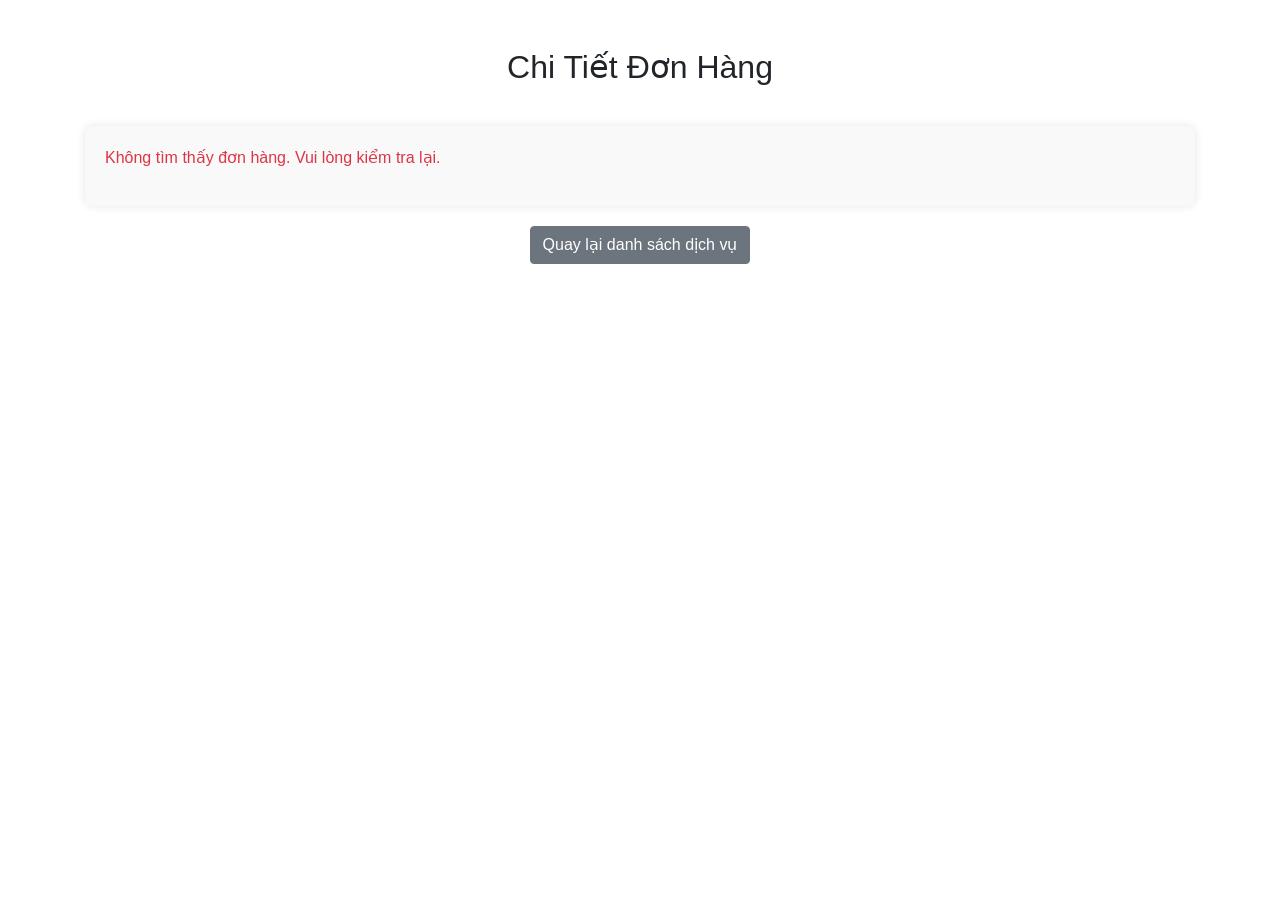
<file: cleaning-company-website-template-1-1/order-detail.html>
<!DOCTYPE html>
<html lang="en">
<head>
    <meta charset="UTF-8">
    <meta name="viewport" content="width=device-width, initial-scale=1.0">
    <title>Chi Tiết Đơn Hàng - TechTitans</title>
    <link href="https://stackpath.bootstrapcdn.com/bootstrap/4.4.1/css/bootstrap.min.css" rel="stylesheet">
    <style>
        .order-container {
            margin-top: 40px;
            padding: 20px;
            background-color: #f9f9f9;
            border-radius: 8px;
            box-shadow: 0 0 10px rgba(0, 0, 0, 0.1);
        }
        .order-container h4 {
            color: #333;
        }
        .back-to-services {
            margin-top: 20px;
        }
    </style>
</head>
<body>
    <div class="container mt-5">
        <h2 class="text-center">Chi Tiết Đơn Hàng</h2>
        <div id="order-detail" class="order-container"></div>
        <div class="text-center back-to-services">
            <a href="service.html" class="btn btn-secondary">Quay lại danh sách dịch vụ</a>
        </div>
    </div>

    <script>
        document.addEventListener("DOMContentLoaded", function () {
            // Lấy ID của đơn hàng từ URL
            const urlParams = new URLSearchParams(window.location.search);
            const orderId = urlParams.get('id');

            // Lấy danh sách đơn hàng từ localStorage
            const orders = JSON.parse(localStorage.getItem('orders')) || [];
            const order = orders.find(order => order.id == orderId);

            const orderDetail = document.getElementById('order-detail');

            if (order) {
                // Hiển thị chi tiết đơn hàng
                orderDetail.innerHTML = `
                    <h4><strong>Dịch vụ:</strong> ${order.service}</h4>
                    <p><strong>Giá:</strong> ${order.price}</p>
                    <p><strong>Họ và tên:</strong> ${order.fullName}</p>
                    <p><strong>Số điện thoại:</strong> ${order.phone}</p>
                    <p><strong>Ngày:</strong> ${order.date}</p>
                    <p><strong>Thời gian:</strong> ${order.startTime} - ${order.endTime}</p>
                    <p><strong>Địa chỉ:</strong> ${order.address}</p>
                    <p><strong>Lời nhắn:</strong> ${order.message}</p>
                    <p><strong>Trạng thái:</strong> <span id="order-status">${order.status}</span></p>
                `;
            } else {
                // Hiển thị thông báo khi không tìm thấy đơn hàng
                orderDetail.innerHTML = `
                    <p class="text-danger">Không tìm thấy đơn hàng. Vui lòng kiểm tra lại.</p>
                `;
            }

            // Debugging thông tin từ localStorage để xác minh
            console.log("Order ID from URL:", orderId);
            console.log("Orders in localStorage:", orders);
        });
    </script>
</body>
</html>
</file>
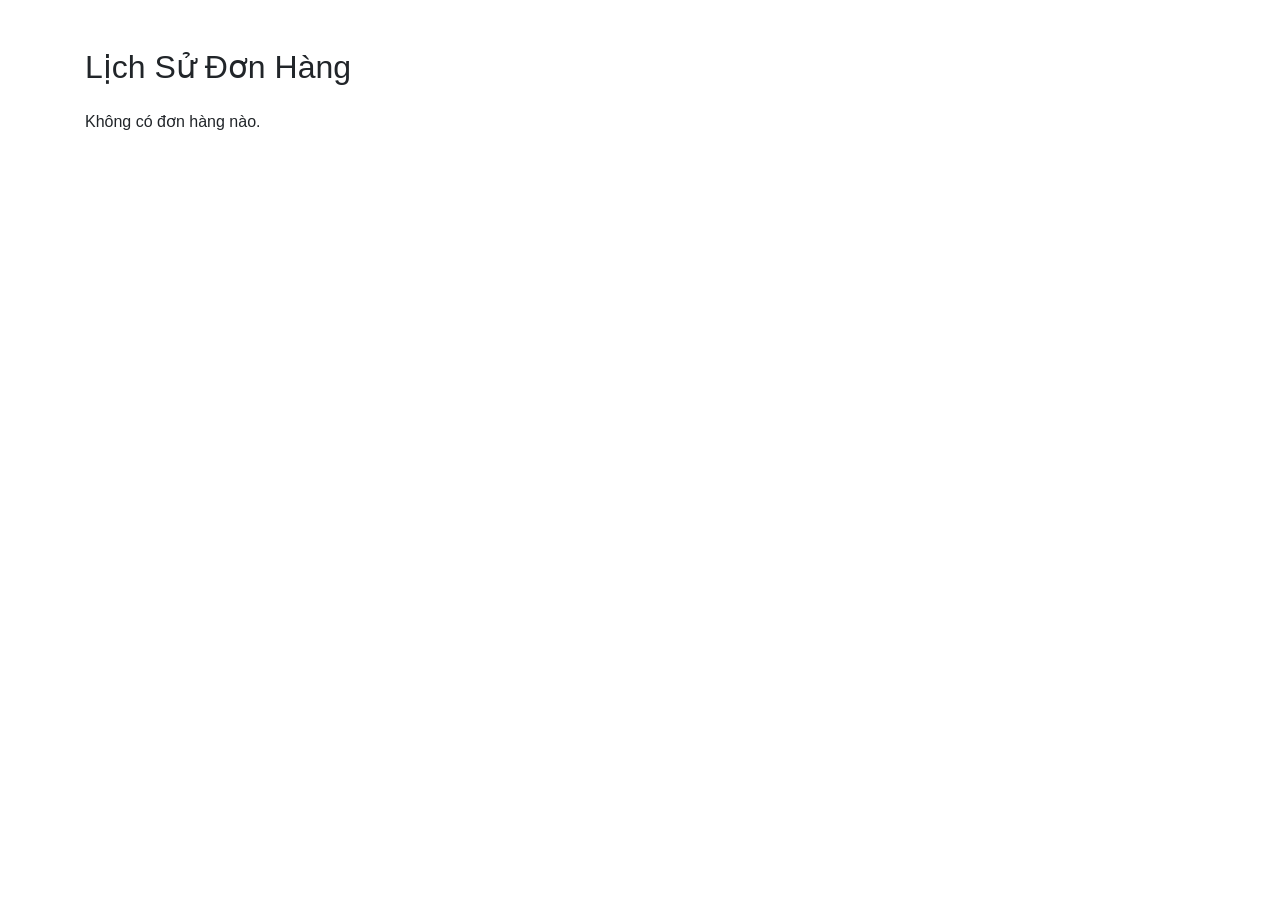
<file: cleaning-company-website-template-1-1/order-history.html>
<!DOCTYPE html>
<html lang="en">

<head>
    <meta charset="UTF-8">
    <title>Lịch Sử Đơn Hàng - TechTitans</title>
    <link href="https://stackpath.bootstrapcdn.com/bootstrap/4.4.1/css/bootstrap.min.css" rel="stylesheet">
</head>

<body>
    <div class="container mt-5">
        <h2>Lịch Sử Đơn Hàng</h2>
        <div id="order-list" class="mt-4"></div>
    </div>

    <script>
        function displayOrderHistory() {
            const orders = JSON.parse(localStorage.getItem('orders')) || [];
            const orderList = document.getElementById('order-list');
            orderList.innerHTML = "";

            if (orders.length === 0) {
                orderList.innerHTML = "<p>Không có đơn hàng nào.</p>";
            } else {
                orders.forEach(order => {
                    const orderItem = document.createElement('div');
                    orderItem.classList.add('border', 'p-3', 'mb-3', 'rounded');
                    orderItem.innerHTML = `
                <h4>Dịch vụ: ${order.service}</h4>
                <p><strong>Giá:</strong> ${order.price}</p>
                <p><strong>Ngày:</strong> ${order.date}</p>
                <p><strong>Thời gian:</strong> ${order.startTime} - ${order.endTime}</p>
                <p><strong>Địa chỉ:</strong> ${order.address}</p>
                <a href="order-detail.html?id=${order.id}" class="btn btn-info">Xem Chi Tiết</a>
            `;
                    orderList.appendChild(orderItem);
                });
            }
        }

        displayOrderHistory();
    </script>
</body>

</html>
</file>
